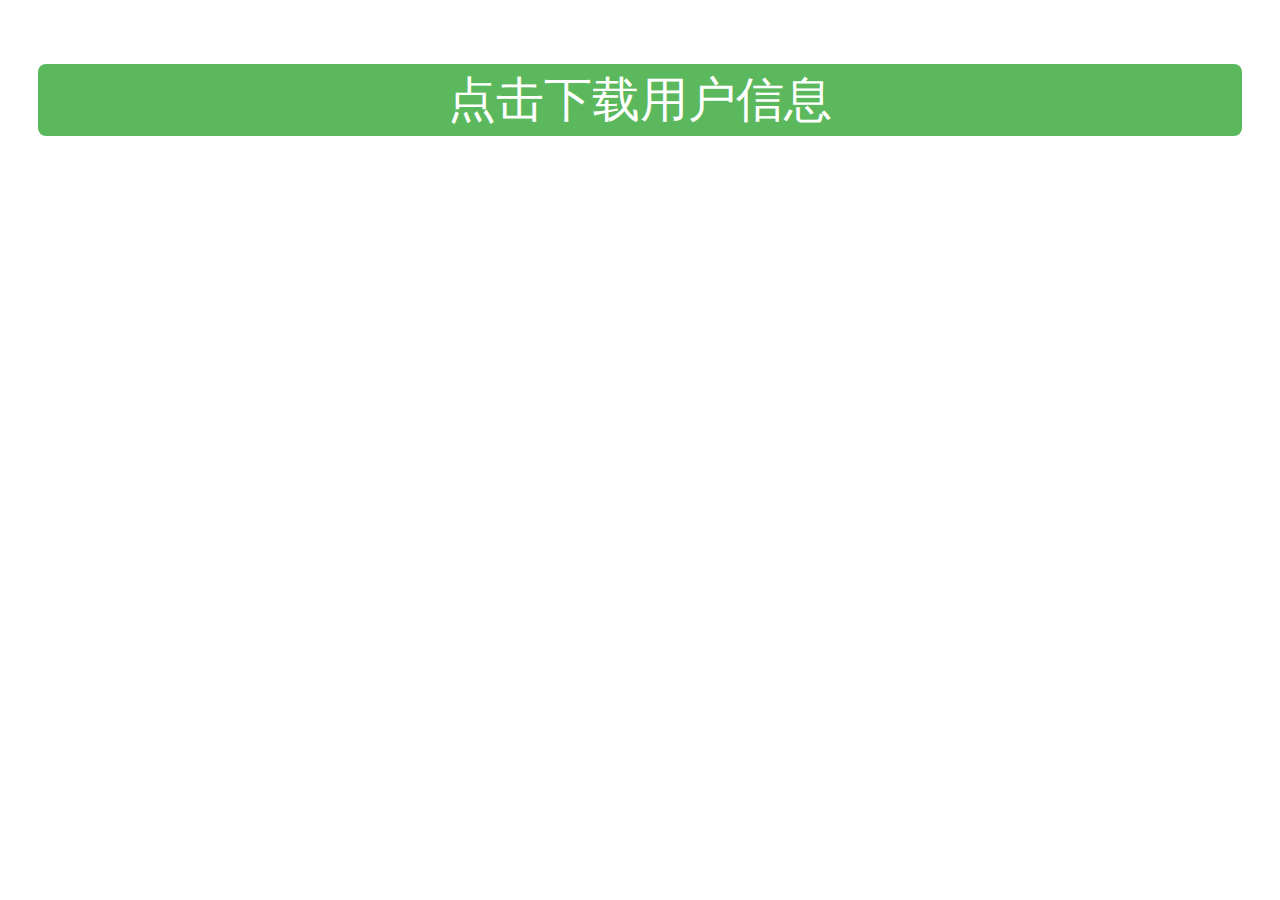
<file: yanglm/api/user_update/index.html>
<!DOCTYPE html>
<html>
	<head>
		<meta charset="UTF-8">
		<script src="https://g.alicdn.com/dingding/dingtalk-jsapi/2.7.13/dingtalk.open.js"></script>
		<link rel="stylesheet" href="css/style.css">
		<title>获取用户信息</title>
	</head>
	<body>
		<form action="userinfo.php" method="post">
			<input type="text" name="code" id="code" style="display: none;"/>
			<input class="btn" type="submit" value="点击下载用户信息"/>
		</form>
		<div>
			<h3></h3>
			<p></p>
		</div>
	</body>
	<script type="text/javascript">
		dd.ready(function() {
		    // dd.ready参数为回调函数，在环境准备就绪时触发，jsapi的调用需要保证在该回调函数触发后调用，否则无效。
		    dd.runtime.permission.requestAuthCode({
		        corpId: "ding230d567b629fd35535c2f4657eb6378f",
		        onSuccess: function(result) {
			        document.getElementById("code").value = result.code;
		        },
		        onFail : function(err) {
		        	
		        }
		  
		    });
		});
	</script>
</html>
</file>
<file: yanglm/api/user_update/css/style.css>
html{
    width: 100%;
    height: 100%;
}
body{
    height: 100%;
    width: 100%;
    margin: 0;
}
form{
    height: 100%;
    width: 100%;
}
.btn{
    width: 94%;
    height: 8%;
    margin: 5% 3%;
    font-size: 3rem;
    color: #fff;
    background-color: #5cb85c;
    border-color: #5cb85c;
    border-radius: 8px;
    border: 1px solid transparent;
}
</file>
